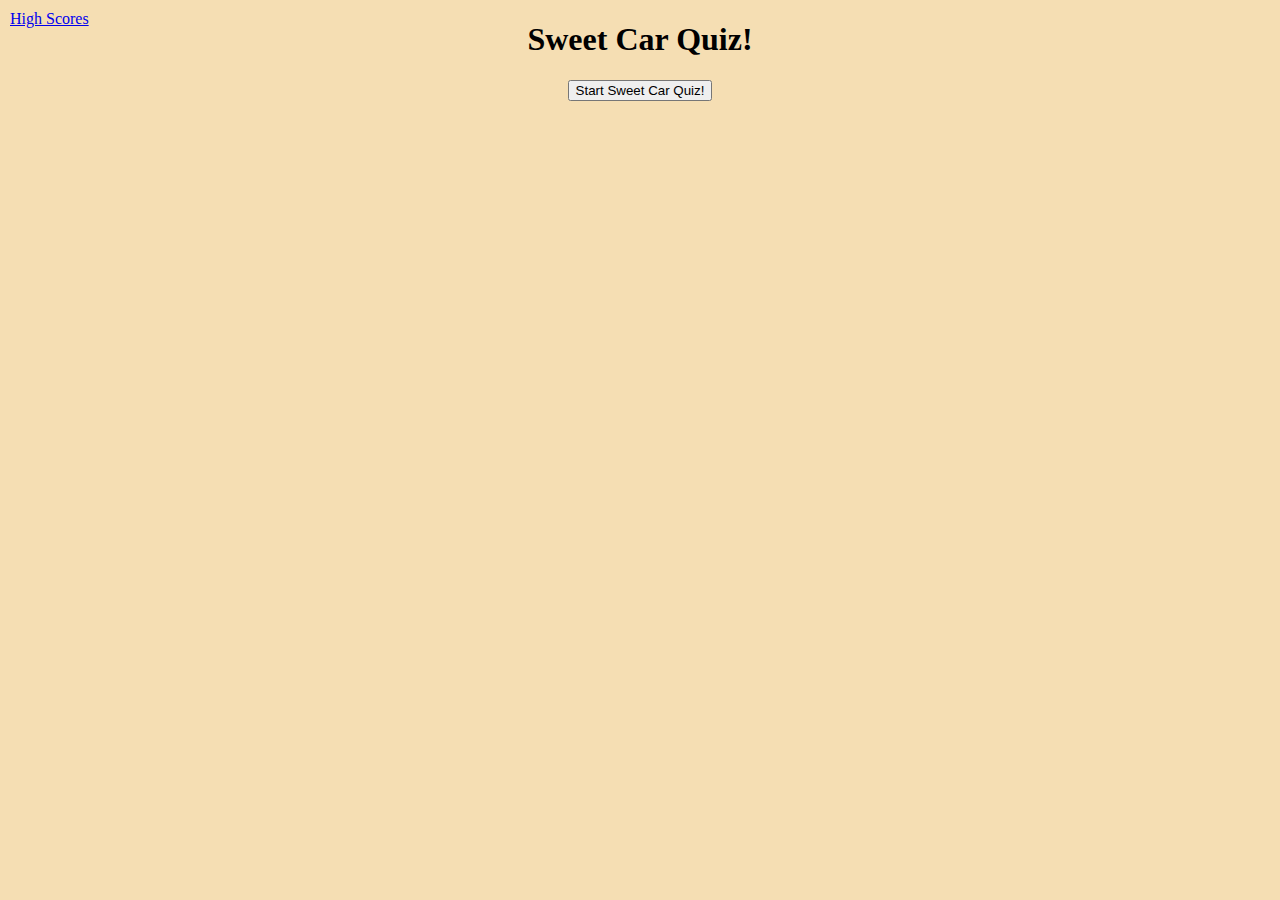
<file: index.html>
<!DOCTYPE html>
<html lang="en">

<head>
  <meta charset="UTF-8">
  <meta name="viewport" content="width=device-width, initial-scale=1.0">
  <title>Sweet Car Quiz</title>
  <link rel="stylesheet" href="style.css">
</head>

<body>
  <h1>Sweet Car Quiz!</h1>
  <button id="start-button">Start Sweet Car Quiz!</button>

  <div id="quiz-container" style="display: none;">
    <div id="question"></div>
    <ul id="options"></ul>
    <div id="feedback"></div>
  </div>

  <div id="timer"></div>

  <script src="script.js"></script>
</body>

</html>
</file>
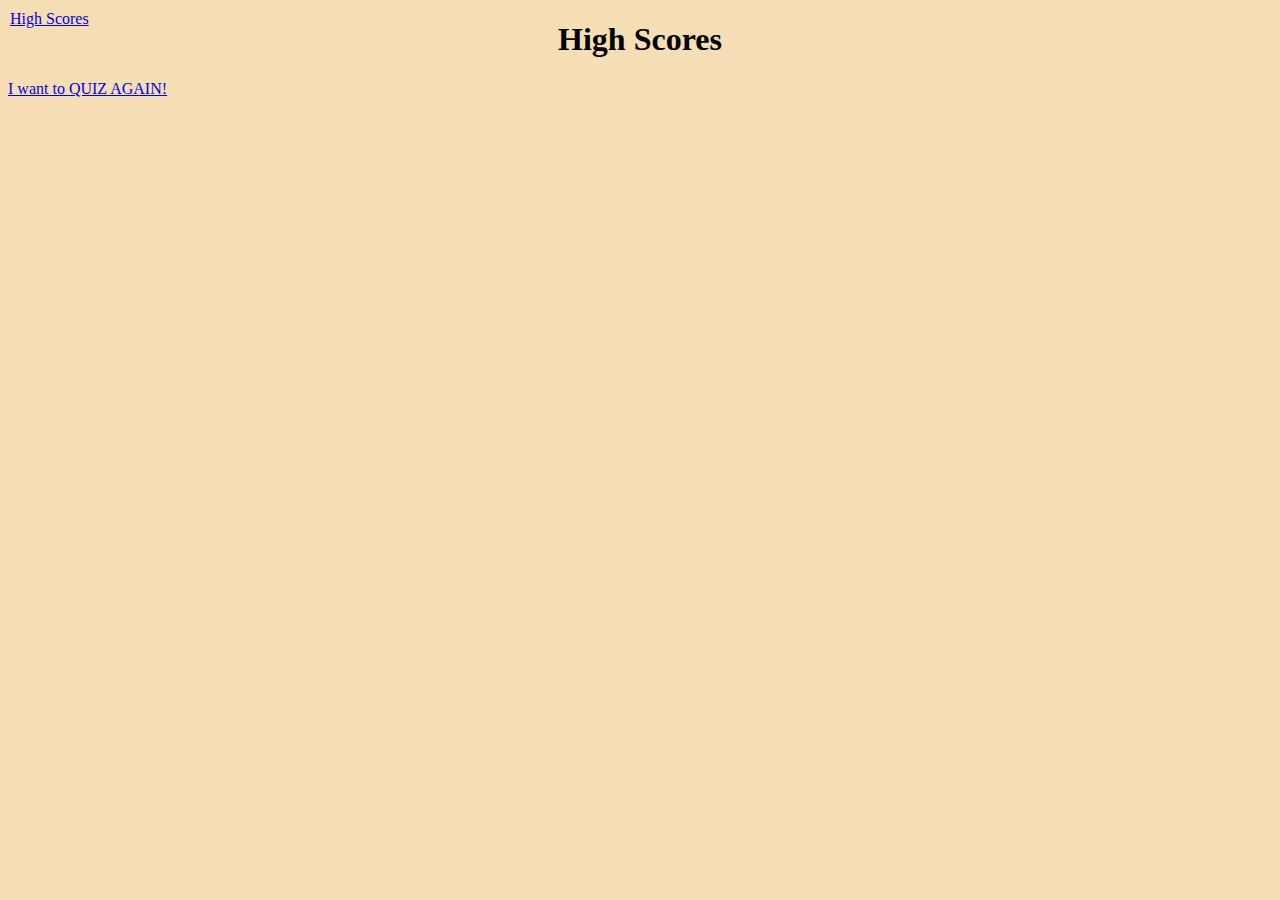
<file: highScore.html>
<!DOCTYPE html>
<html lang="en">

<head>
  <meta charset="UTF-8">
  <meta name="viewport" content="width=device-width, initial-scale=1.0">
  <title>High Scores</title>
  <link rel="stylesheet" href="style.css">
</head>

<body>
  <h1>High Scores</h1>

  <ul id="high-scores"></ul>

  <a href="index.html" id="back-button">I want to QUIZ AGAIN!</a>
  
  <script src="script.js"></script>
  <script>
    displayHighScores();
  </script>
</body>

</html>
</file>
<file: style.css>
body {
    background-color: wheat;
}

h1 {
    text-align: center;
}

#start-button {
    display: block;
    margin: 0 auto;
}

#quiz-container {
    display: flex;
    flex-direction: column;
    align-items: center;
    justify-content: center;
    height: 100vh;
  }
  
  #question {
    text-align: center;
    padding: 20px;
    background-color: #89f9bc;
    border-radius: 10px;
    margin-bottom: 20px;
  }
  
  #options {
    list-style-type: none;
    padding: 20px;
    margin: 20;
    text-align: center;

  }
  #options li {
    background-color: #88f5cf;
    border-radius: 10px;
    padding: 10px;
    margin-bottom: 10px;
    cursor: pointer;
    text-align: center;
  }
  
  #options li {
    background-color: #89f9bc;
    border-radius: 10px;
    padding: 10px;
    margin-bottom: 10px;
    cursor: pointer;
  }
  
  #feedback {
    text-align: center;
    margin-bottom: 20px;
  }
  
  #timer {
    text-align: right;
    position: absolute;
    top: 25px;
    right: 25px;
  }
</file>
